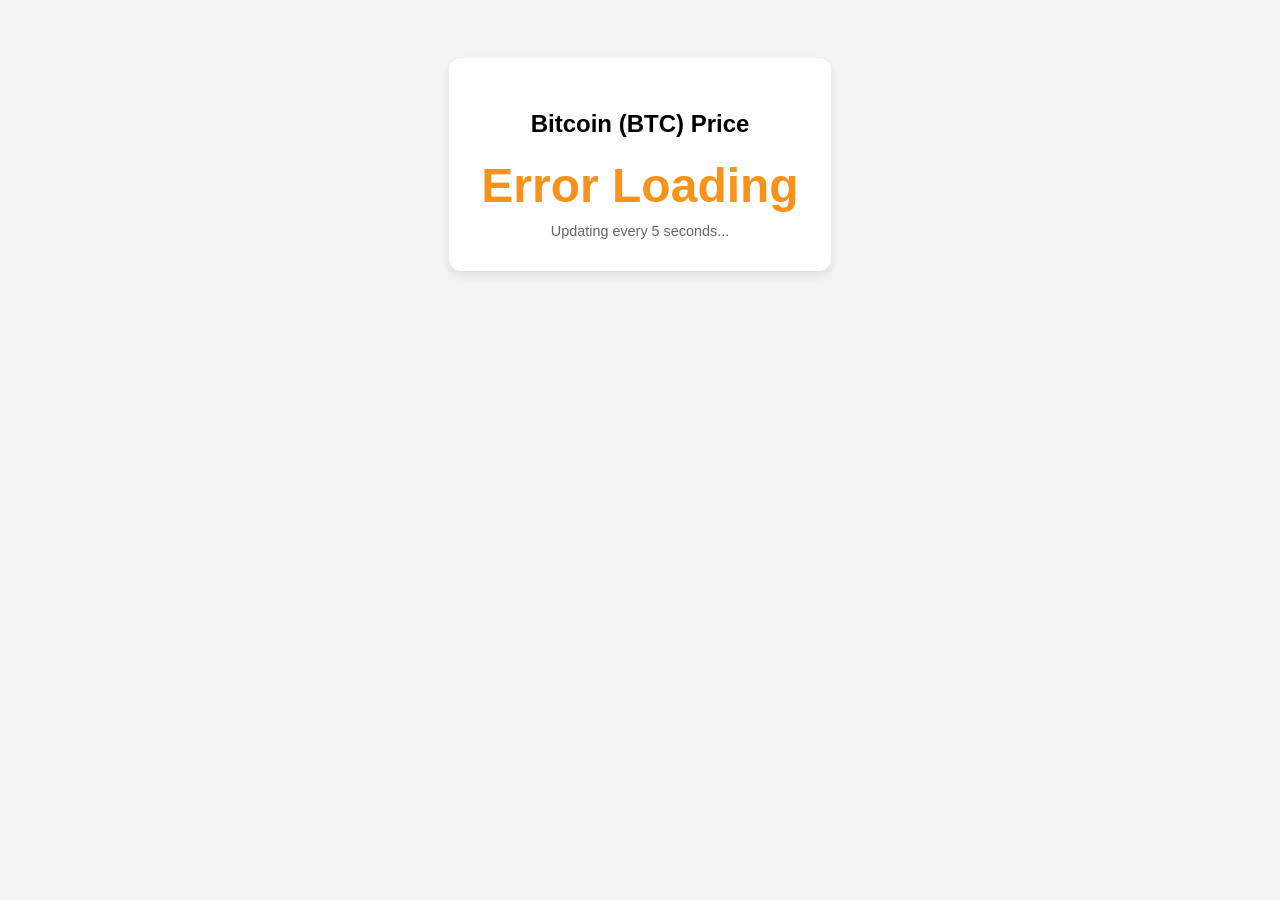
<file: IcePickWilly/index.html>
<!DOCTYPE html>
<html lang="en">
<head>
    <meta charset="UTF-8">
    <title>Bitcoin Live Tracker</title>
    <style>
        body { font-family: sans-serif; display: flex; flex-direction: column; align-items: center; background: #f4f4f4; }
        .price-card { background: white; padding: 2rem; border-radius: 12px; box-shadow: 0 4px 10px rgba(0,0,0,0.1); margin-top: 50px; text-align: center; }
        #price { font-size: 3rem; color: #f7931a; font-weight: bold; margin: 10px 0; }
        .status { font-size: 0.9rem; color: #666; }
    </style>
</head>
<body>

    <div class="price-card">
        <h2>Bitcoin (BTC) Price</h2>
        <div id="price">Loading...</div>
        <div class="status" id="status">Updating every 5 seconds...</div>
    </div>

    <script>
        const priceElement = document.getElementById('price');
        const statusElement = document.getElementById('status');

        async function fetchBTCPrice() {
            try {
                // Using CoinGecko's public API
                const response = await fetch('https://api.coingecko.com/api/v3/simple/price?ids=bitcoin&vs_currencies=usd');
                const data = await response.json();
                
                const price = data.bitcoin.usd;
                
                // Format the price as currency
                priceElement.innerText = new Intl.NumberFormat('en-US', {
                    style: 'currency',
                    currency: 'USD'
                }).format(price);

                statusElement.innerText = "Last updated: " + new Date().toLocaleTimeString();
            } catch (error) {
                console.error("Error fetching price:", error);
                priceElement.innerText = "Error Loading";
            }
        }

        // Run immediately on load
        fetchBTCPrice();

        // Update every 5000 milliseconds (5 seconds)
        setInterval(fetchBTCPrice, 5000);
    </script>
</body>
</html>
</file>
